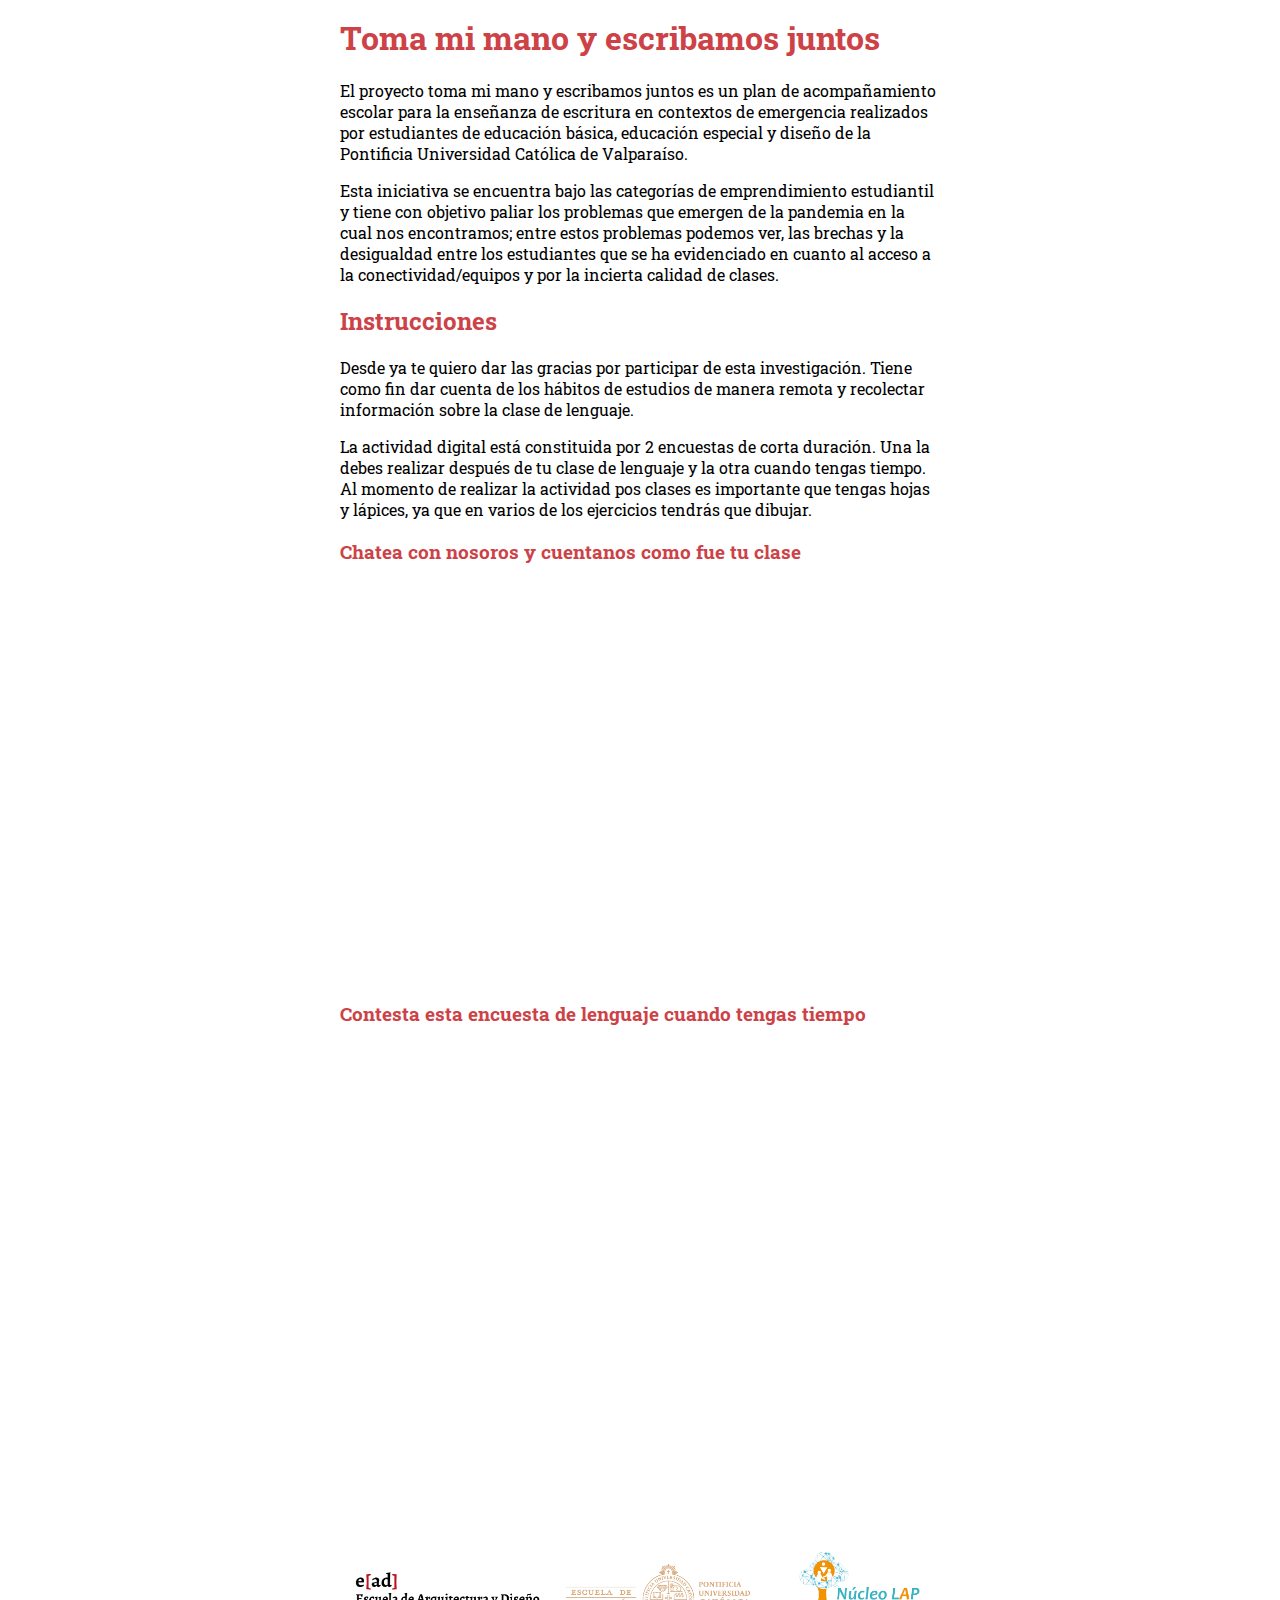
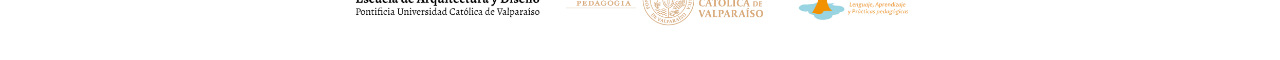
<file: index 02.html>
<html lang="es">

<head>
    <meta charset="utf-8">
    <meta name="viewport" content="width=device-width, initial-scale=1.0, user-scalable=1.0, minimum-scale=1.0, maximum-scale=1.0">
    <title>Toma mi mano y escribamos juntos</title>
    <meta name="description" content="Sonda para la Escritura">
    <meta name="author" content="Pontificia Universidad Católica de Valparaíso">

    <link rel="stylesheet" href="css/style.css">
    <link rel="preconnect" href="https://fonts.gstatic.com">
    <link href="https://fonts.googleapis.com/css2?family=Roboto+Slab:wght@200;400;700&display=swap" rel="stylesheet"> 
</head>

<body>

<h1>Toma mi mano y escribamos juntos</h1> 

<p>El proyecto toma mi mano y escribamos juntos es un plan de acompañamiento escolar para la enseñanza de escritura en contextos de emergencia realizados por estudiantes de educación básica, educación especial y diseño de la Pontificia Universidad Católica de Valparaíso.</p>

<p>Esta iniciativa se encuentra bajo las categorías de emprendimiento estudiantil y tiene con objetivo paliar los problemas que emergen de la pandemia en la cual nos encontramos; entre estos problemas podemos ver, las brechas y la desigualdad entre los estudiantes que se ha evidenciado en cuanto al acceso a la conectividad/equipos y por la incierta calidad de clases.</p>

<h2>Instrucciones</h2>

<p>Desde ya te quiero dar las gracias por participar de esta investigación. Tiene como fin dar cuenta de los hábitos de estudios de manera remota y recolectar información sobre la clase de lenguaje.</p>

<p>La actividad digital está constituida por 2 encuestas de corta duración. Una la debes realizar después de tu clase de lenguaje y la otra cuando tengas tiempo. Al momento de realizar la actividad pos clases es importante que tengas hojas y lápices, ya que en varios de los ejercicios tendrás que dibujar.</p>


<h3>Chatea con nosoros y cuentanos como fue tu clase</h3>
<div class="cui-embed" style="height: 400px; width: 100%;" data-cui-uid="i5ciUBhg" data-cui-mode="widget"></div> <script src="https://public-assets.typeform.com/confab/embed.js" async></script>

<h3>Contesta esta encuesta de lenguaje cuando tengas tiempo</h3>
<div class="typeform-widget" data-url="https://form.typeform.com/to/Q4tesL7f?typeform-medium=embed-snippet" style="width: 100%; height: 500px;"></div> <script> (function() { var qs,js,q,s,d=document, gi=d.getElementById, ce=d.createElement, gt=d.getElementsByTagName, id="typef_orm", b="https://embed.typeform.com/"; if(!gi.call(d,id)) { js=ce.call(d,"script"); js.id=id; js.src=b+"embed.js"; q=gt.call(d,"script")[0]; q.parentNode.insertBefore(js,q) } })() </script>

<img src="img/Logos PUCV_Mesa de trabajo 1.png" width="100%">

</body>
</html>
</file>
<file: css/style.css>
/*


CSS 

*/

body{
    font-family: 'Roboto Slab', serif;
    width: 90%;
    max-width: 600px;
    margin: 1em auto;
    font-size: 1em;
    background-image: url("../img/fondo\ blanco_Mesa\ de\ trabajo\ 1.jpg"); 
    background-size: 70%;
    
}

h1{
    color: rgb(205, 66,71) ;
}

p{
    color: black;
}

h2{
    color: rgb(205, 66,71) ;
}


h3{
    color: rgb(205, 66,71) ;
}

a.btn{
    display: inline-block;
    line-break: none;
    text-decoration: none;
    font-weight: 700;
    padding: 1ex 1em;
    margin: 0 1em 1em 0;
    border-radius: 1ex;
}

.amarillo{
    color: black;
    background-color: rgb(161, 203, 240);
    
}

.naranjo{
    color:black;
    background-color: rgb(161, 203, 240);
    
}

.naranjo:hover{
    background-color:rgb(245, 224,134);
}

.amarillo:hover{
    background-color: rgb(245, 224,134);
}
</file>
